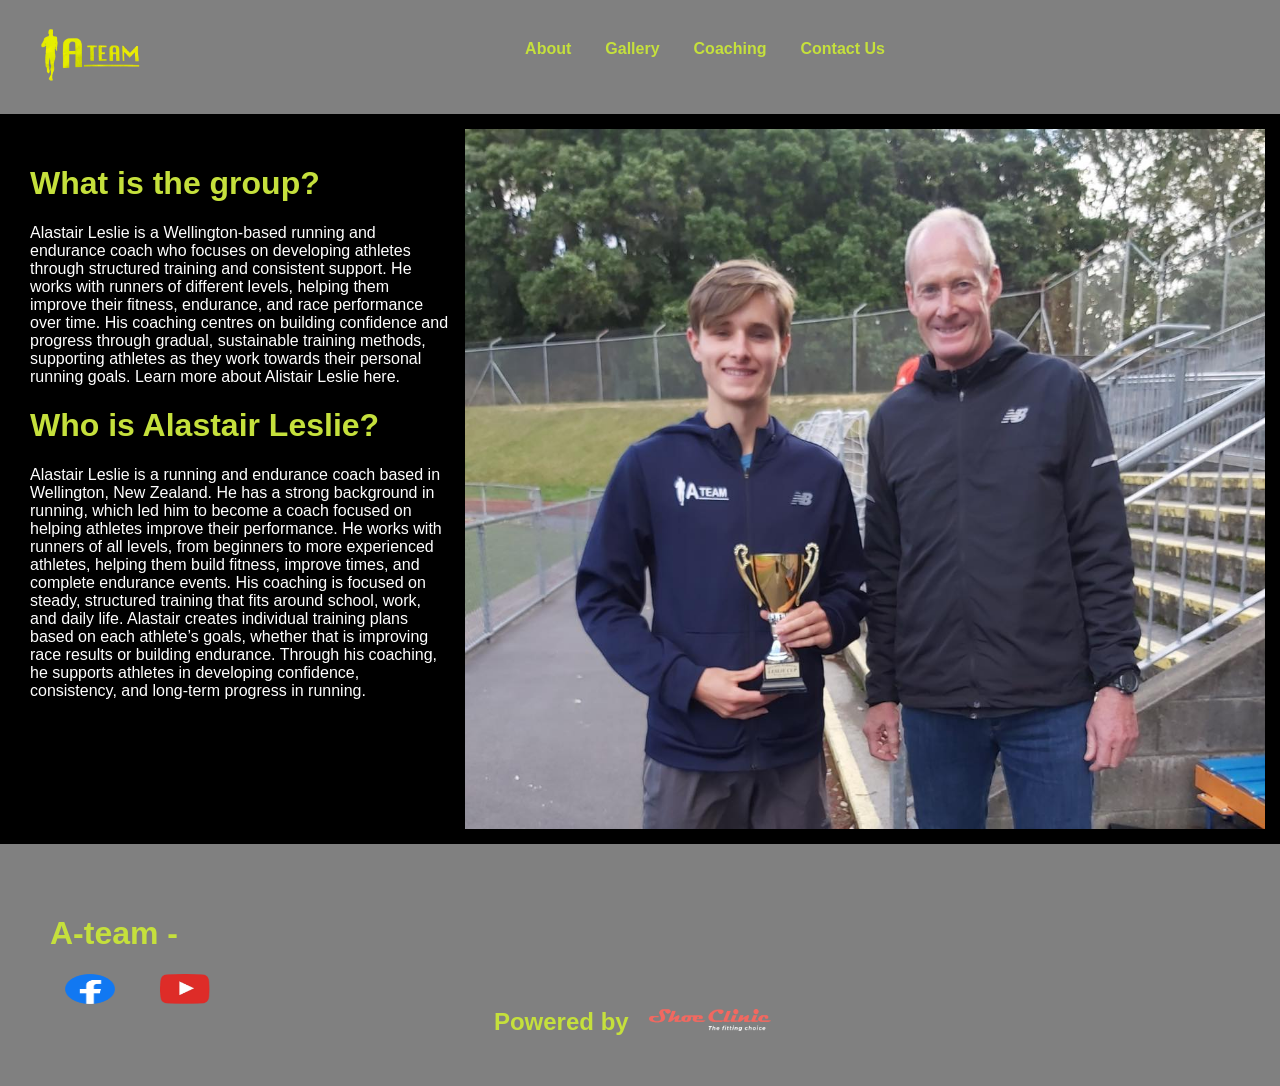
<file: about.html>
<!DOCTYPE html>
<html lang="en">


<head>
  <link href="style.css" rel="stylesheet">
  <title>Alastair Leslie Coaching</title>
</head>

<body class="normal">
  <nav>

    <div class="grid-container">

      <a href="index.html"><img src="ateam.png" alt="ateam logo" style="width:100px;height:60px;"></a>

      <div class="rightside">

        <a href="about.html">About</a>
        <a href="gallery.html">Gallery</a>
        <a href="coaching.html">Coaching</a>
        <a href="login.html">Contact Us</a>

      </div>

    </div>

  </nav>



  <div class="grid-container3">
    <div class="leftside3">
      <h1>What is the group?</h1>
      <p>
        Alastair Leslie is a Wellington-based running and endurance coach who focuses on developing athletes through
        structured training and consistent support. He works with runners of different levels, helping them improve
        their fitness, endurance, and race performance over time. His coaching centres on building confidence and
        progress through gradual, sustainable training methods, supporting athletes as they work towards their personal
        running goals. Learn more about Alistair Leslie here.
      </p>

      <h1>Who is Alastair Leslie?</h1>
      <p>
        Alastair Leslie is a running and endurance coach based in Wellington, New Zealand. He has a strong background in
        running, which led him to become a coach focused on helping athletes improve their performance.

        He works with runners of all levels, from beginners to more experienced athletes, helping them build fitness,
        improve times, and complete endurance events. His coaching is focused on steady, structured training that fits
        around school, work, and daily life.

        Alastair creates individual training plans based on each athlete’s goals, whether that is improving race results
        or building endurance. Through his coaching, he supports athletes in developing confidence, consistency, and
        long-term progress in running.
      </p>
    </div>
    <img src="willant.jpg" alt="will anthony" style="width:800px;height:700px;">
  </div>

   <footer>
    <div class="footer-container">
      <div class="left-container"></div>
      <h1>A-team -</h1>
      <div class="social-icons">
        <a href="https://www.facebook.com/alastairandfran.leslie/"><img src="fb.png" alt="face book"></a>
        <a href="https://www.youtube.com/channel/UCTcJZE1Er4qDcjzNul_h-cA"><img src="yt.png" alt="youtube"></a>
      </div>
    </div>

    <div class="bottom-section">
      <span>Powered by</span>

      <a href="https://www.shoeclinic.co.nz/retail-stores-locations/dunedin-running-shoe"><img src="shoeclinic.png" alt="shoeclinic" style="width:auto; height:auto; zoom: 0.17"></a>
    </div>
  </footer>
  

</body>

</html>
</file>
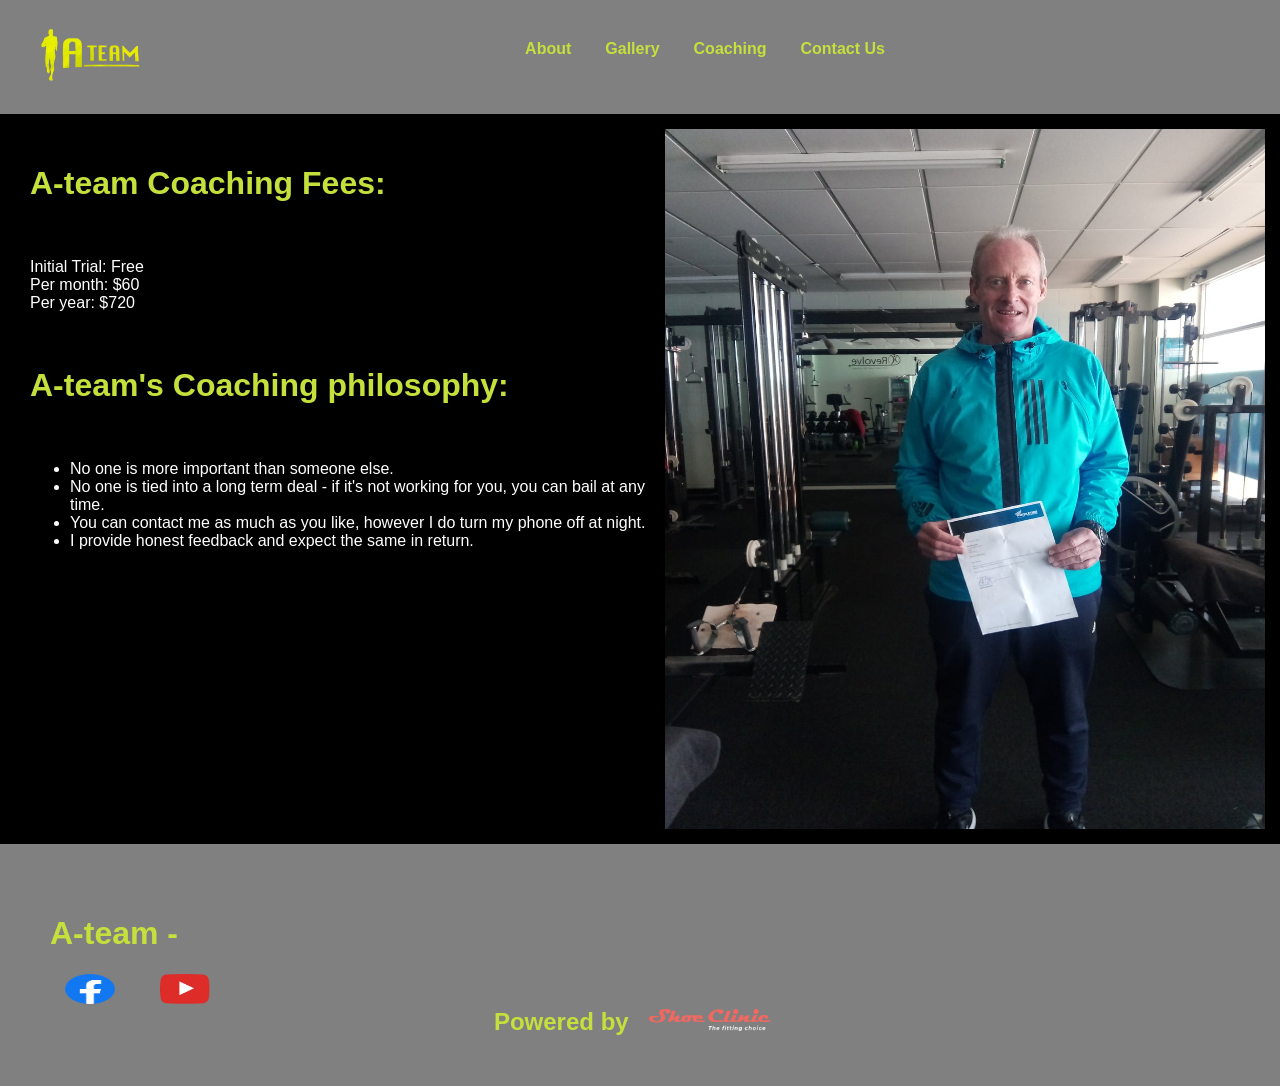
<file: coaching.html>
<!DOCTYPE html>
<html lang="en">



<head>
    <link href="style.css" rel="stylesheet">
    <title>Alastair Leslie Coaching</title>
</head>

<body class="normal">
    <nav>

        <div class="grid-container">

            <a href="index.html"><img alt="ateam logo" src="ateam.png" style="width:100px;height:60px;"></a>

            <div class="rightside">

                <a href="about.html">About</a>
                <a href="gallery.html">Gallery</a>
                <a href="coaching.html">Coaching</a>
                <a href="login.html">Contact Us</a>

            </div>

        </div>

    </nav>




    <div class="grid-container2">

        <div class="leftside2">

            <h1>A-team Coaching Fees: </h1>

            <br>
            <p>
                Initial Trial: Free
                <br>
                Per month: $60
                <br>
                Per year: $720
            </p>
            <br>

            <h1>A-team's Coaching philosophy: </h1>

            <br>

            <ul>
                <li>No one is more important than someone else.</li>

                <li>No one is tied into a long term deal - if it's not working for you, you can bail at any time. </li>

                <li>You can contact me as much as you like, however I do turn my phone off at night.</li>

                <li>I provide honest feedback and expect the same in return.</li>
            </ul>

        </div>

        <img alt="alistair" src="alastair.jpg" style="width:600px;height:700px;">

    </div>


    <footer>
        <div class="footer-container">
            <div class="left-container"></div>
            <h1>A-team -</h1>
            <div class="social-icons">
                <a href="https://www.facebook.com/alastairandfran.leslie/"><img alt="facebook" src="fb.png"></a>
                <a href="https://www.youtube.com/channel/UCTcJZE1Er4qDcjzNul_h-cA"><img alt="youtube" src="yt.png"></a>
            </div>
        </div>

        <div class="bottom-section">
            <span>Powered by</span>
            <a href="https://www.shoeclinic.co.nz/retail-stores-locations/dunedin-running-shoe"><img alt="shoeclinic" src="shoeclinic.png" style="width:auto; height:auto; zoom: 0.17"></a>
        </div>
    </footer>


</body>


</html>
</file>
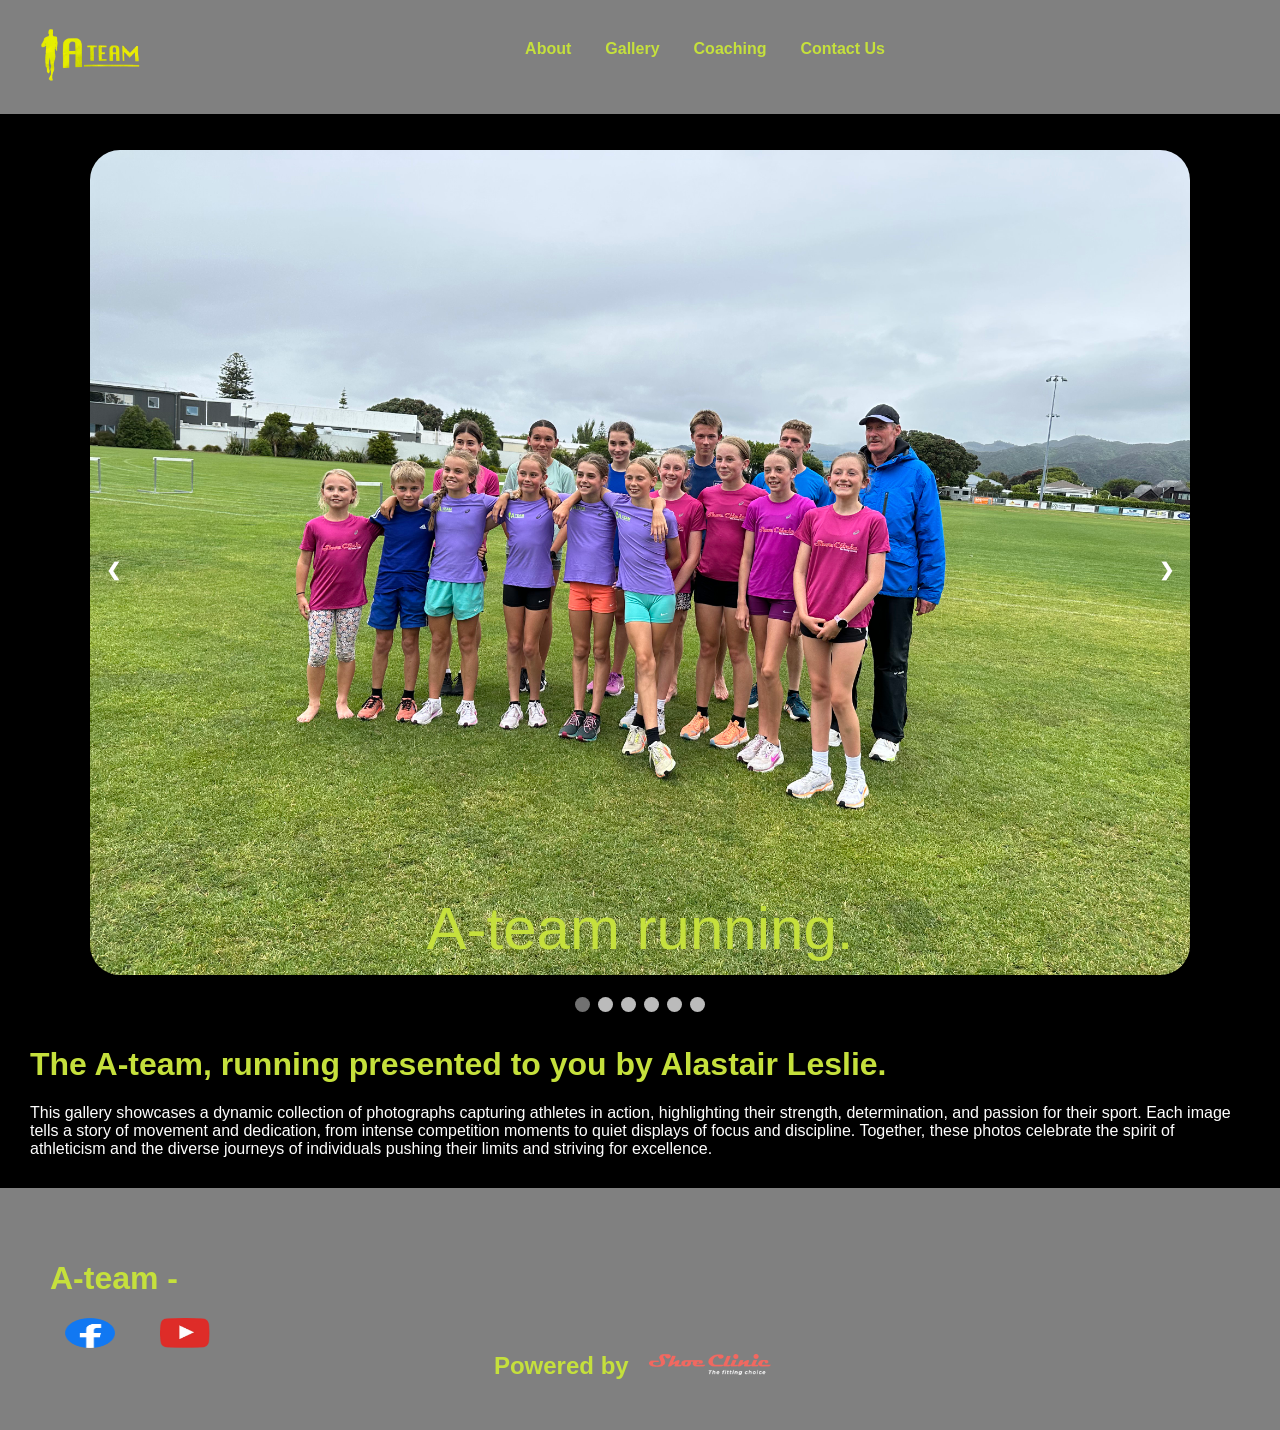
<file: gallery.html>
<!DOCTYPE html>
<html lang="en">

<head>
  <link href="style.css" rel="stylesheet">
  <title>Alastair Leslie Coaching</title>
</head>

<body class="normal">
  <nav>

    <div class="grid-container">

      <a href="index.html"><img src="ateam.png" alt="ateam logo" style="width:100px;height:60px;"></a>

      <div class="rightside">

        <a href="about.html">About</a>
        <a href="gallery.html">Gallery</a>
        <a href="coaching.html">Coaching</a>
        <a href="login.html">Contact Us</a>

      </div>

    </div>

  </nav>

  <br>
  <br>

  <!-- Image slideshow from w3schools-->
  <!-- Slideshow container -->
  <div class="slideshow-container">

    <!-- Full-width images with number and caption text -->
    <div class="mySlides fade">
      <img src="ateam1.jpg" alt="1" class="gallery-img">
      <div class="text">A-team running.</div>
    </div>

    <div class="mySlides fade">
      <img src="ateam2.jpg" alt="2" class="gallery-img">
      <div class="text">A-team running.</div>
    </div>

    <div class="mySlides fade">
      <img src="ateam9.jpg" alt="3" class="gallery-img">
      <div class="text">A-team running.</div>
    </div>

    <div class="mySlides fade">
      <img src="ateam10.jpg" alt="4" class="gallery-img">
      <div class="text">A-team running.</div>
    </div>

    <div class="mySlides fade">
      <img src="ateam14.jpg" alt="5" class="gallery-img">
      <div class="text">A-team running.</div>
    </div>

    <div class="mySlides fade">
      <img src="ateam3.jpg" alt="6" class="gallery-img">
      <div class="text">A-team running.</div>
    </div>

    <!-- Next and previous buttons -->
    <a class="prev" onclick="plusSlides(-1)">&#10094;</a>
    <a class="next" onclick="plusSlides(1)">&#10095;</a>
  </div>
  <br>

  <!-- The dots/circles -->
  <div style="text-align:center">
    <span class="dot" onclick="currentSlide(1)"></span>
    <span class="dot" onclick="currentSlide(2)"></span>
    <span class="dot" onclick="currentSlide(3)"></span>
    <span class="dot" onclick="currentSlide(4)"></span>
    <span class="dot" onclick="currentSlide(5)"></span>
    <span class="dot" onclick="currentSlide(6)"></span>
  </div>


  <!-- Image slideshow from w3schools-->

  <div class="grid-page">
    <h1>The A-team, running presented to you by Alastair Leslie.</h1>
    <p>This gallery showcases a dynamic collection of photographs capturing athletes in action, highlighting their
      strength, determination, and passion for their sport. Each image tells a story of movement and dedication, from
      intense competition moments to quiet displays of focus and discipline. Together, these photos celebrate the spirit
      of athleticism and the diverse journeys of individuals pushing their limits and striving for excellence.</p>
  </div>

  <footer>
    <div class="footer-container">
      <div class="left-container"></div>
      <h1>A-team -</h1>
      <div class="social-icons">
        <a href="https://www.facebook.com/alastairandfran.leslie/"><img src="fb.png" alt="facebook"></a>
        <a href="https://www.youtube.com/channel/UCTcJZE1Er4qDcjzNul_h-cA"><img src="yt.png" alt="youtube"></a>
      </div>
    </div>

    <div class="bottom-section">
      <span>Powered by</span>

      <a href="https://www.shoeclinic.co.nz/retail-stores-locations/dunedin-running-shoe"><img alt="shoeclinic"
          src="shoeclinic.png" style="width:auto; height:auto; zoom: 0.17"></a>
    </div>
  </footer>

  <script src="JavaScript.js"></script>
</body>

</html>
</file>
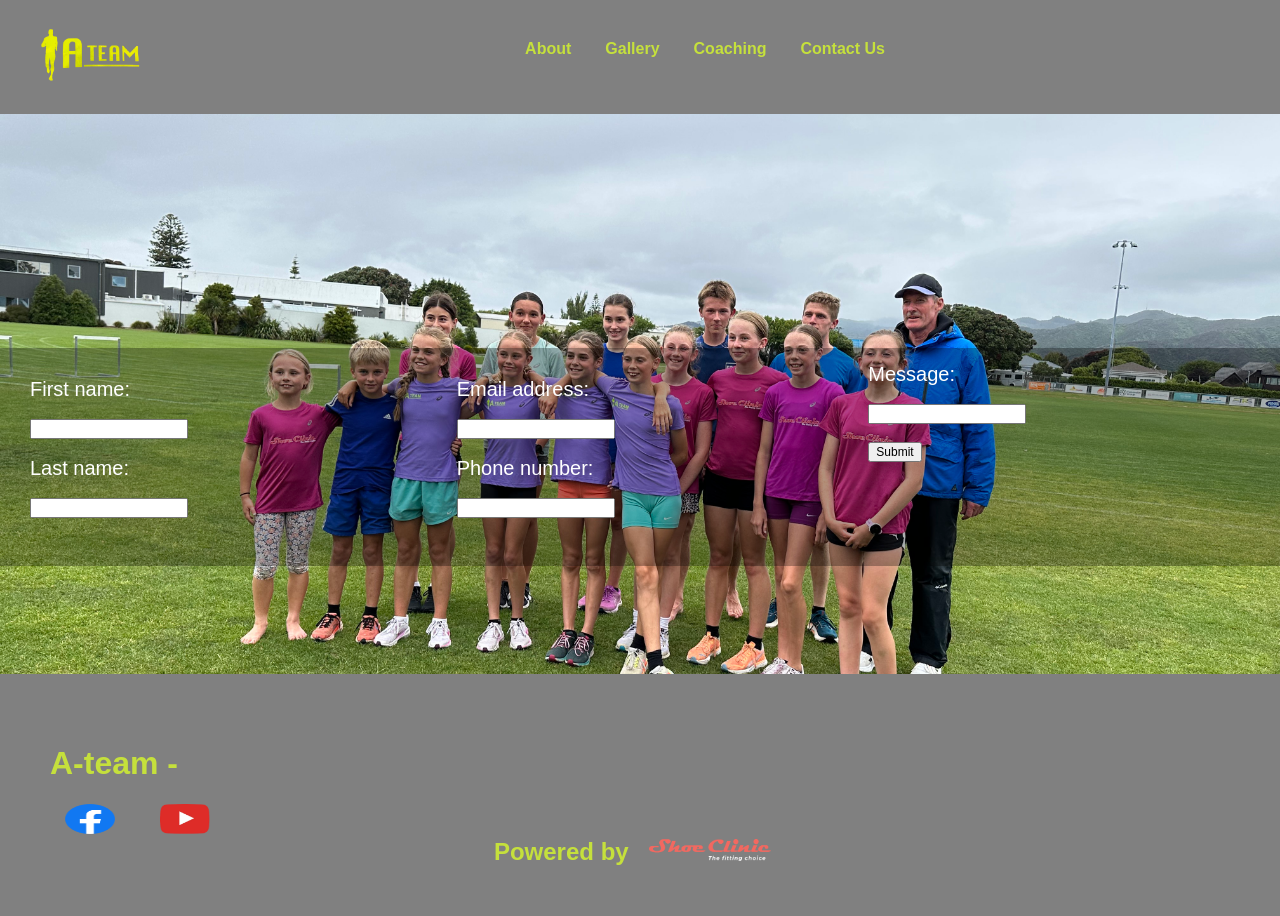
<file: login.html>
<!DOCTYPE html>
<html lang="en">



<head>
    <link href="style.css" rel="stylesheet">
    <script src="JavaScript.js"></script>
    <title>Alastair Leslie Coaching</title>
</head>

<body class="login">

    <nav>

        <div class="grid-container">

            <a href="index.html"><img alt="ateam logo" src="ateam.png" style="width:100px;height:60px;"></a>

            <div class="rightside">

                <a href="about.html">About</a>
                <a href="gallery.html">Gallery</a>
                <a href="coaching.html">Coaching</a>
                <a href="login.html">Contact Us</a>

            </div>

        </div>

    </nav>

    <br>
    <br>
    <br>
    <br>
    <br>
    <br>
    <br>
    <br>
    <br>
    <br>
    <br>
    <br>
    <br>

    <form action="/action_page.php">
       
        <div class="login-form">
           
            <div class="first">
                <label for="fname">First name:</label><br><br>
                <input type="text" id="fname" name="fname" ><br><br>

                <label for="lname">Last name:</label><br><br>
                <input type="text" id="lname" name="lname" ><br>
            </div>

            <div class="second">
                <label for="email">Email address:</label><br><br>
                <input type="email" id="email" name="email" ><br><br>

                <label for="phone">Phone number:</label><br><br>
                <input type="tel" id="phone" name="phone" ><br><br>
            </div>

            <div class="third">
                <label for="message">Message:</label><br><br>
                <input type="text" id="message" name="message" ><br><br>

                <input type="submit" value="Submit">
            </div>
        </div>
     </form>


    <br>
    <br>
    <br>
    <br>
    <br>
    <br>

    <footer>
        <div class="footer-container">
            <div class="left-container">
                <h1>A-team -</h1>
                <div class="social-icons">
                    <a href="https://www.facebook.com/alastairandfran.leslie/"><img alt="facebook" src="fb.png"></a>
                    <a href="https://www.youtube.com/channel/UCTcJZE1Er4qDcjzNul_h-cA"><img alt="youtube"
                            src="yt.png"></a>
                </div>
            </div>

            <div class="bottom-section">
                <span>Powered by</span>

                <a href="https://www.shoeclinic.co.nz/retail-stores-locations/dunedin-running-shoe"><img
                        alt="shoeclinic" src="shoeclinic.png" style="width:auto; height:auto; zoom: 0.17"></a>
            </div>
        </div>
    </footer>

</body>

</html>
</file>
<file: style.css>
h1,
h2,
span {
  font-family: Arial, Helvetica, sans-serif;
  color: rgb(197, 224, 60);
}

span {
  font-size: 1.5em;
  font-weight: bold;
}

body.normal {
  background-color: black;
  margin: 0px;
}
.grid-page{
  margin:30px;
}
body.login {
  background-image: url("ateam1.jpg");
  background-size: cover;
  /* makes it fill the screen */
  background-position: center;
  /* keeps it centered */
  background-repeat: no-repeat;
  margin: 0px;
}

.gallery-img {
  border-radius: 30px;
  width: 100%;
}

nav {
  background-color: grey;
  padding: 10px;
  border: 20px;
}

label {
  color: rgb(255, 255, 255);
  font-size: 20px;
  font-family: Arial, Helvetica, sans-serif;
}

input {
  font-size: 12px;
  font-family: Arial, Helvetica, sans-serif;
}

#video {
  position: fixed;
  min-width: 100%;
  min-height: 100%;
  right: 0;
  bottom: 0;
  object-fit: cover;
  z-index: -1;
}

.bg{
  position: relative;
  width: 100%;
}

.bgimg {
  background: transparent url('ateam7.png') no-repeat fixed;
  background-size: cover;
  background-position: top center;
  height: calc(100vh - 48px);
  display: flex;
  flex-direction: column;
}

.bgtext{
  position: absolute;
  top: 80%;
  left: 34%;
  transform: translate(-50%, -50%);
  z-index: 2;

  background: #717171;
  border: 2px solid black;
  border-radius: 12px;
  padding: 30px;
  text-align: left;
}

.login-form {
  background-color: rgba(0, 0, 0, 0.3);
  display: grid;
  grid-template-columns: auto auto auto;
  padding: 15px;
}

.first {
  grid-column-start: 1;
  grid-column-end: 2;
  padding: 15px;
}

.second {
  grid-column-start: 2;
  grid-column-end: 3;
  padding: 15px;
}

.thrid {
  grid-column-start: 3;
  grid-column-end: 4;
  padding: 15px;
}

.grid-container {
  display: grid;
  grid-template-columns: auto auto auto auto;
  padding: 15px;
}

.rightside {
  grid-column-start: 3;
  grid-column-end: 4;
  padding: 15px;
}

.grid-container2 {
  display: grid;
  grid-template-columns: auto auto;
  padding: 15px;
}

.leftside2 {
  grid-column-start: 1;
  grid-column-end: 1;
  padding: 15px;
}

.grid-container3 {
  display: grid;
  grid-template-columns: auto auto;
  padding: 15px;
}

.leftside3 {
  grid-column-start: 1;
  grid-column-end: 2;
  padding: 15px;
}

a {
  color: rgb(197, 224, 60);
  font-family: Arial, Helvetica, sans-serif;
  font-weight: bold;
  text-decoration: none;
  padding-left: 15px;
  padding-right: 15px;
  display: inline-block;
  transition: transform 0.2s ease;
}

a:hover{
  transform: scale(1.1);
}

a:hover{
  transform: scale(1.3);
  color: white;
}
p {
  font-family: Arial, Helvetica, sans-serif;
  font-size: medium;
  color: white;
}

li {
  font-family: Arial, Helvetica, sans-serif;
  font-size: medium;
  color: white;
}

footer {
  background-color: grey;
  padding: 50px;
}

.footer-container {
  display: flex;
  flex-direction: column;
  gap: 25%;
}

.left-section {
  display: flex;
  flex-direction: column;
  align-items: flex-start;
  gap: 10px;
}

.social-icons {
  display: flex;
  gap: 15px;
}

.bottom-section {
  display: flex;
  align-items: center;
  justify-content: center;
  gap: 5px;

}

/*Image slideshow from w3schools*/

* {
  box-sizing: border-box
}

/* Slideshow container */
.slideshow-container {
  max-width: 1100px;
  position: relative;
  margin: auto;
}

/* Hide the images by default */
.mySlides {
  display: none;
}

/* Next & previous buttons */
.prev,
.next {
  cursor: pointer;
  position: absolute;
  top: 50%;
  width: auto;
  margin-top: -22px;
  padding: 16px;
  color: white;
  font-weight: bold;
  font-size: 18px;
  transition: 0.6s ease;
  border-radius: 0 3px 3px 0;
  user-select: none;
}

/* Position the "next button" to the right */
.next {
  right: 0;
  border-radius: 3px 0 0 3px;
}

/* On hover, add a black background color with a little bit see-through */
.prev:hover,
.next:hover {
  background-color: rgba(0, 0, 0, 0.8);
}

/* Caption text */
.text {
  font-size: 60px;
  font-family: Arial, Helvetica, sans-serif;
  color: rgb(197, 224, 60);
  padding: 8px 12px;
  position: absolute;
  bottom: 8px;
  width: 100%;
  text-align: center;
}

/* The dots/bullets/indicators */
.dot {
  cursor: pointer;
  height: 15px;
  width: 15px;
  margin: 0 2px;
  background-color: #bbb;
  border-radius: 50%;
  display: inline-block;
  transition: background-color 0.6s ease;
}

.active,
.dot:hover {
  background-color: #717171;
}

/* Fading animation */
.fade {
  animation-name: fade;
  animation-duration: 1.5s;
}

@keyframes fade {
  from {
    opacity: .6
  }

  to {
    opacity: 1
  }
}

/*Image slideshow from w3schools*/


footer img {
  width: 50px;
  height: 30px;
}
</file>
